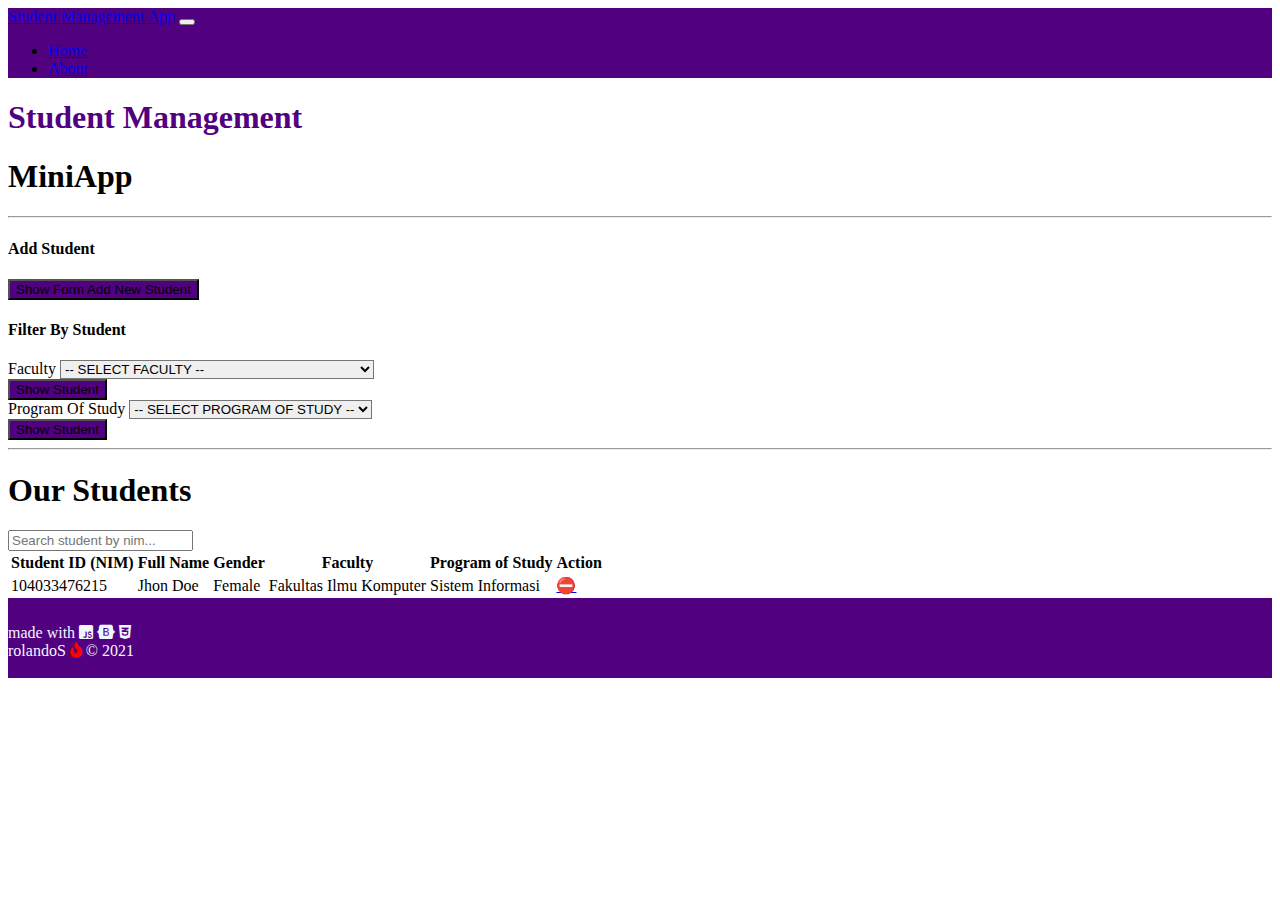
<file: index.html>
<!DOCTYPE html>
<html lang="en">
<head>
  <meta charset="UTF-8">
  <meta name="viewport" content="width=device-width, initial-scale=1.0">
  <link href="https://cdn.jsdelivr.net/npm/bootstrap@5.1.2/dist/css/bootstrap.min.css" rel="stylesheet" integrity="sha384-uWxY/CJNBR+1zjPWmfnSnVxwRheevXITnMqoEIeG1LJrdI0GlVs/9cVSyPYXdcSF" crossorigin="anonymous">
    <link rel="stylesheet" href="fontawesome/css/all.css">
    <title>Student Management MiniApp</title>
    <link rel="stylesheet" href="style.css">
</head>
<body>
    <nav class="navbar navbar-expand-sm navbar-dark bg-indigo">
        <div class="container-fluid">
          <a class="navbar-brand" href="#">Student Management App</a>
          <button class="navbar-toggler" type="button" data-bs-toggle="collapse" data-bs-target="#navbarSupportedContent" aria-controls="navbarSupportedContent" aria-expanded="false" aria-label="Toggle navigation">
            <span class="navbar-toggler-icon"></span>
          </button>
          <div class="collapse navbar-collapse" id="navbarSupportedContent">
            <ul class="navbar-nav me-auto mb-2 mb-sm-0">
              <li class="nav-item">
                <a class="nav-link active" aria-current="page" href="index.html">Home</a>
              </li>
              <li class="nav-item">
                <a class="nav-link" href="about.html">About</a>
              </li>
    </nav>

    <div class="container mt-3">
        <h1 class="text-indigo fw-light">Student Management</h1>
        <h1 class="fw-light">MiniApp</h1>
        <hr>
    </div>

    <div class="container">
      <div class="row">
        <div class="col-6">
          <h4>Add Student</h4>
          <button id="show-hide" type="button" class="btn btn-primary bg-indigo box-shadow border-R mb-3">Show Form Add New Student</button>
          
          <form style="display: none;">
            <div class="mb-3">
              <label for="inputID" class="form-label">Student ID (NIM)</label>
              <input type="number" class="form-control border-R" id="inputID" placeholder="105043678821">
            </div>

            <div class="mb-3">
              <label for="inputName" class="form-label">Full Name</label>
              <input type="text" class="form-control border-R" id="inputName" placeholder="Jhon Doe">
            </div>

            <div class="form-group">
              <label class="mb-1">Gender</label>
              <div class="mb-1 form-check">
                <input type="radio" class="form-check-input" name="radio" id="radio1" value="Male">
                <label class="form-check-label">
                  Male
                </label>
              </div>
              <div class="mb-3 form-check">
                <input type="radio" class="form-check-input" name="radio" id="radio2" value="Female">
                <label class="form-check-label">
                  Female
                </label>
              </div>
            </div>

            <div class="mb-3">
              <label for="selectFaculty" class="form-label">Faculty</label>
              <select id="selectFaculty" class="form-select border-R" aria-label="Default select example">
                <option selected>-- SELECT FACULTY --</option>
                <option value="Pascasarjana">Pascasarjana</option>
                <option value="Fakultas Filsafat">Fakultas Filsafat</option>
                <option value="Fakultas Keguruan dan Ilmu Pendidikan">Fakultas Keguruan dan Ilmu Pendidikan</option>
                <option value="Fakultas Ekonomi dan Bisnis">Fakultas Ekonomi dan Bisnis</option>
                <option value="Fakultas Pertanian">Fakultas Pertanian</option>
                <option value="Fakultas Ilmu Komputer">Fakultas Ilmu Komputer</option>
                <option value="Fakultas Keperawatan">Fakultas Keperawatan</option>
                <option value="Akademik Sekretasi Manajemen">Akedemik Sekretari Manajemen Indonesia Klabat</option>
              </select>
            </div>

            <div class="mb-3">
              <label for="selectProgram" class="form-label">Program Of Study</label>
              <select id="selectProgramStudy" class="form-select border-R" aria-label="Default select example">
                <option selected>-- SELECT PROGRAM OF STUDY --</option>
        
              </select>
            </div>

            <div class="d-grid">
              <button type="submit" class="btn btn-primary bg-indigo mt-3 border-R" value="Add Student">Add Student</button>
            </div>
            
          </form>
    

        </div>
        <div class="container col-6">
          <h4>Filter By Student</h4>
          <div class="mb-3">
            <label for="selectFaculty" class="form-label">Faculty</label>
            <select class="form-select border-R" aria-label="Default select example">
              <option selected>-- SELECT FACULTY --</option>
              <option value="1">Pascasarjana</option>
              <option value="2">Fakultas Filsafat</option>
              <option value="3">Fakultas Keguruan dan Ilmu Pendidikan</option>
              <option value="4">Fakultas Ekonomi dan Bisnis</option>
              <option value="2">Fakultas Pertanian</option>
              <option value="2">Fakultas Ilmu Komputer</option>
              <option value="2">Fakultas Keperawatan</option>
              <option value="2">Akedemik Sekretari Manajemen Indonesia Klabat</option>
            </select>

            <div class="d-grid gap-2">
              <button type="button" class="btn btn-primary bg-indigo mt-3 border-R">Show Student</button>
            </div>
          </div>
  
          <div class="my-3">
            <label for="selectProgram" class="form-label">Program Of Study</label>
            <select class="form-select border-R" aria-label="Default select example">
              <option selected>-- SELECT PROGRAM OF STUDY --</option>
              <option>Agroteknologi</option>
              <option>Akutansi</option>
              <option>Ilmu Filsafat</option>
              <option>Informatika</option>
              <option>Keperawatan</option>
              <option>Magister Management</option>
              <option>Magister Teologi</option>
              <option>Manajemen</option>
              <option>Pendidikan Agama</option>
              <option>Pendidikan Bahasa Inggris</option>
              <option>Pendidikan Ekonomi</option>
              <option>Pendidikan Luar Sekolah</option>
              <option>Profesi Ners</option>
              <option>Sekretari (D3)</option>
              <option>Sistem Informasi</option>
            </select>

            <div class="d-grid gap-2">
              <button type="button" class="btn btn-primary bg-indigo mt-3 border-R">Show Student</button>
            </div>
          </div>
        </div>
      </div>
      <hr>
    </div>
    
    <div class="container">
      <h1 class="text-center fw-light">Our Students</h1>
    </div>

    <div class=" container col-sm">
      <input type="text" class="form-control form-control-sm fs-6 fw-light" id="search" placeholder="Search student by nim...">
    </div>

    <div class="container mt-2 mb-5">
      <table class="table table-default" id="listStudent">
        <thead>
          <tr>
            <th>Student ID (NIM)</th>
            <th>Full Name</th>
            <th>Gender</th>
            <th>Faculty</th>
            <th>Program of Study</th>
            <th>Action</th>
          </tr>
        </thead>
        <tbody>
          <tr class="allData" id="allDataStudent">
            <td class="delete">104033476215</td>
            <td class="delete">Jhon Doe</td>
            <td class="delete">Female</td>
            <td class="delete">Fakultas Ilmu Komputer</td>
            <td class="delete">Sistem Informasi</td>
            <td class="delete" id='deleteData'><a href="#">⛔</a></td>
          </tr>
        </tbody>
        
      </table>
    </div>


    <footer class="text-center footer" style="color: aliceblue;">
      <p class="fs-6">made with
          <i class="fab fa-js-square"></i>
          <i class="fab fa-bootstrap"></i>
          <i class="fab fa-css3-alt"></i><br>
          rolandoS <i class="fas fa-fire" style="color: red;"></i> &copy; 2021
      </p>   
    </footer>

    <script src="function.js"></script>

    <script src="https://cdn.jsdelivr.net/npm/bootstrap@5.1.2/dist/js/bootstrap.bundle.min.js" integrity="sha384-kQtW33rZJAHjgefvhyyzcGF3C5TFyBQBA13V1RKPf4uH+bwyzQxZ6CmMZHmNBEfJ" crossorigin="anonymous"></script>
</body>
</html>
</file>
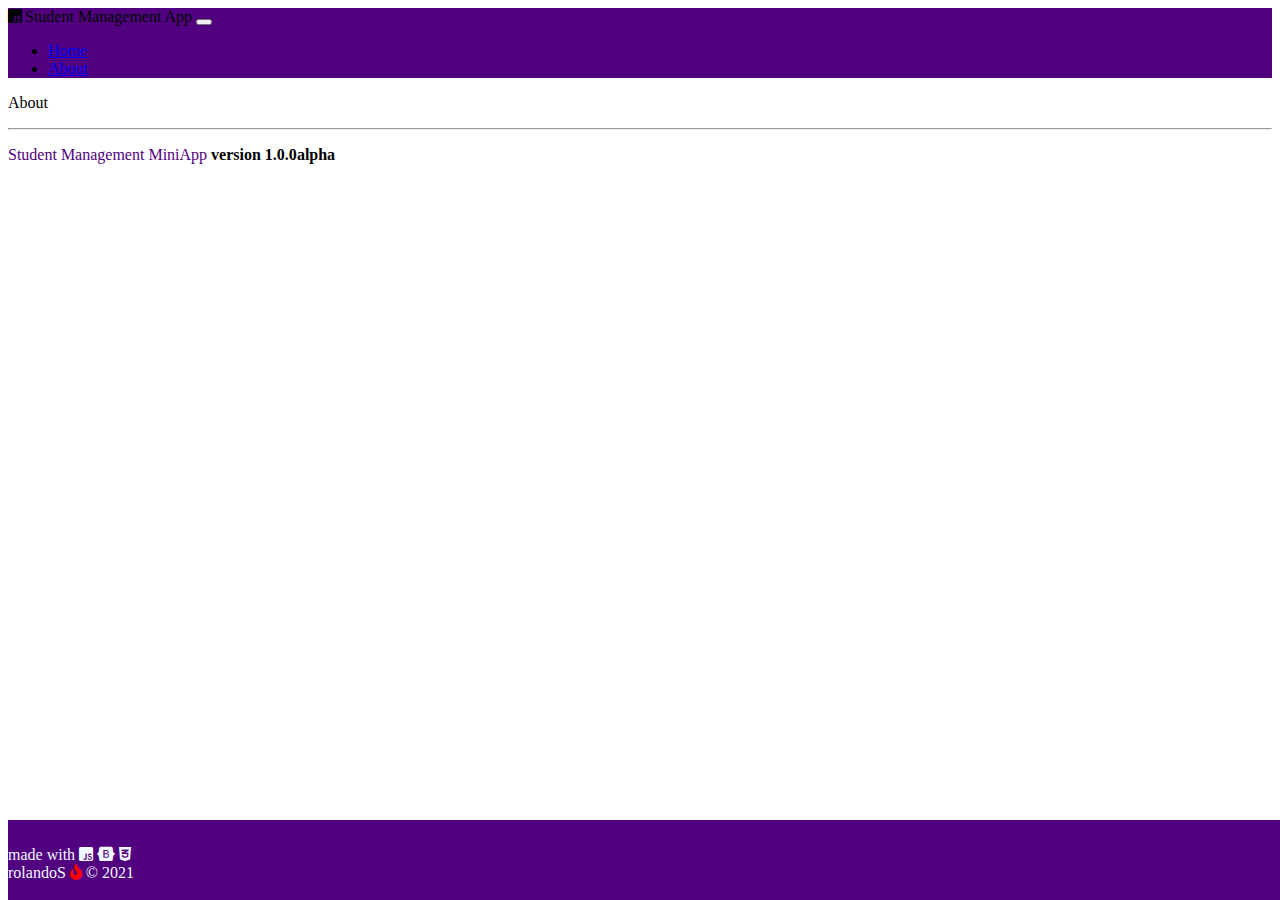
<file: about.html>
<!DOCTYPE html>
<html lang="en">
<head>
    <meta charset="UTF-8">
    <meta http-equiv="X-UA-Compatible" content="IE=edge">
    <meta name="viewport" content="width=device-width, initial-scale=1.0">
    <link href="https://cdn.jsdelivr.net/npm/bootstrap@5.1.2/dist/css/bootstrap.min.css" rel="stylesheet" integrity="sha384-uWxY/CJNBR+1zjPWmfnSnVxwRheevXITnMqoEIeG1LJrdI0GlVs/9cVSyPYXdcSF" crossorigin="anonymous">
    <link rel="stylesheet" href="style.css">

    <link rel="stylesheet" href="fontawesome/css/all.css">
    <title>About - Student Management Mini App</title>
</head>
<body>
    <nav class="navbar navbar-expand-sm navbar-dark bg-indigo">
        <div class="container-fluid">
          <a class="navbar-brand">
            <i class="fab fa-js-square fs-6 pr-3"></i>Student Management App</a>
          <button class="navbar-toggler" type="button" data-bs-toggle="collapse" data-bs-target="#navbarSupportedContent" aria-controls="navbarSupportedContent" aria-expanded="false" aria-label="Toggle navigation">
            <span class="navbar-toggler-icon"></span>
          </button>
          <div class="collapse navbar-collapse" id="navbarSupportedContent">
            <ul class="navbar-nav me-auto mb-2 mb-sm-0">
              <li class="nav-item">
                <a class="nav-link" aria-current="page" href="index.html">Home</a>
              </li>
              <li class="nav-item">
                <a class="nav-link active" href="about.html">About</a>
              </li>
    </nav>

    <div class="container">
        <p class="mt-4 fs-1 fw-light">About</p>
        <hr>

        <p><span class="fs-5 text-indigo">Student Management MiniApp</span> <b><span class="rounded p-1 bg-success ">version 1.0.0</span><span class="rounded p-1 bg-danger">alpha</span></b></p>
    </div>



    <footer class="text-center footer" style="color: aliceblue; position: absolute;">
        <p class="fs-6">made with
            <i class="fab fa-js-square"></i>
            <i class="fab fa-bootstrap"></i>
            <i class="fab fa-css3-alt"></i><br>
            rolandoS <i class="fas fa-fire" style="color: red;"></i> &copy; 2021
        </p>   
    </footer>

    <link href="https://cdn.jsdelivr.net/npm/bootstrap@5.1.2/dist/css/bootstrap.min.css" rel="stylesheet" integrity="sha384-uWxY/CJNBR+1zjPWmfnSnVxwRheevXITnMqoEIeG1LJrdI0GlVs/9cVSyPYXdcSF" crossorigin="anonymous">
</body>
</html>
</file>
<file: style.css>
.bg-indigo
{
    background-color: rgb(81, 0, 128) !important;
}

.bg-putih
{
    background-color: #fff !important;
}

.text-indigo
{
    color: rgb(81, 0, 128) !important;
}

.pr-3
{
    padding-right: 3px !important;
}

.footer{
    width: 100%;
    height: 70px;
    background: rgb(81, 0, 128);
    color: #fff;
    bottom: 0px;
    padding-top: 10px;
    
}

.border-R
{
    border-radius: 0px;
}
</file>
